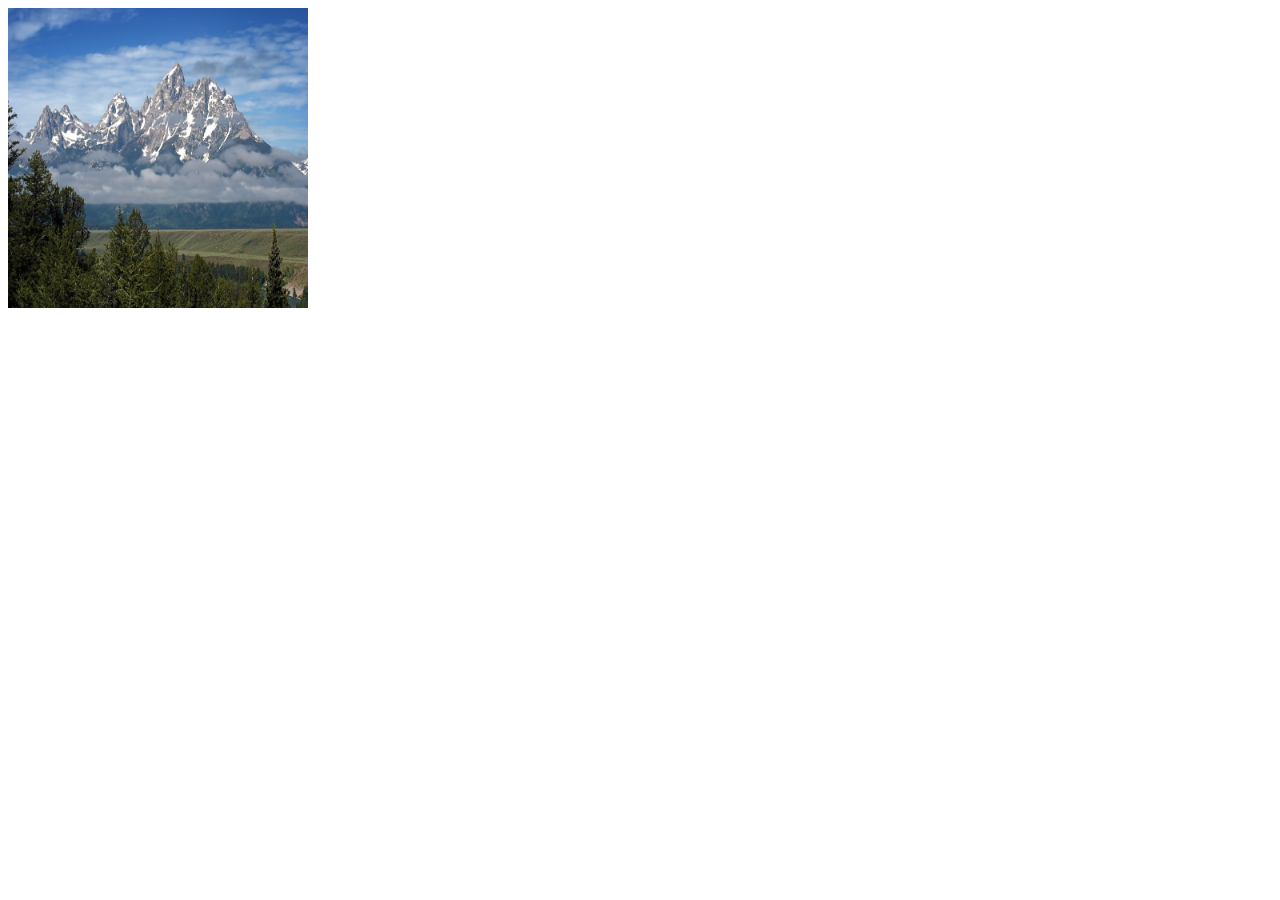
<file: card.html>
<!DOCTYPE html>
<html lang="en">
<head>
    <meta charset="UTF-8">
    <meta name="viewport" content="width=device-width, initial-scale=1.0">
    <title>Flip Card</title>
    <link href="card.css" rel="stylesheet">
</head>
<body>
    <div class="flip-card">
        <div class="flip-card-inner">
          <div class="flip-card-front">
            <img src="tetons.jpg" alt="Avatar" style="width:300px;height:300px;">
          </div>
          <div class="flip-card-back">
            <h1>Teton Mountains</h1>
            <p>Idaho and Wyoming</p>
            <p>We love the tetons!</p>
          </div>
        </div>
      </div>
</body>
</html>
</file>
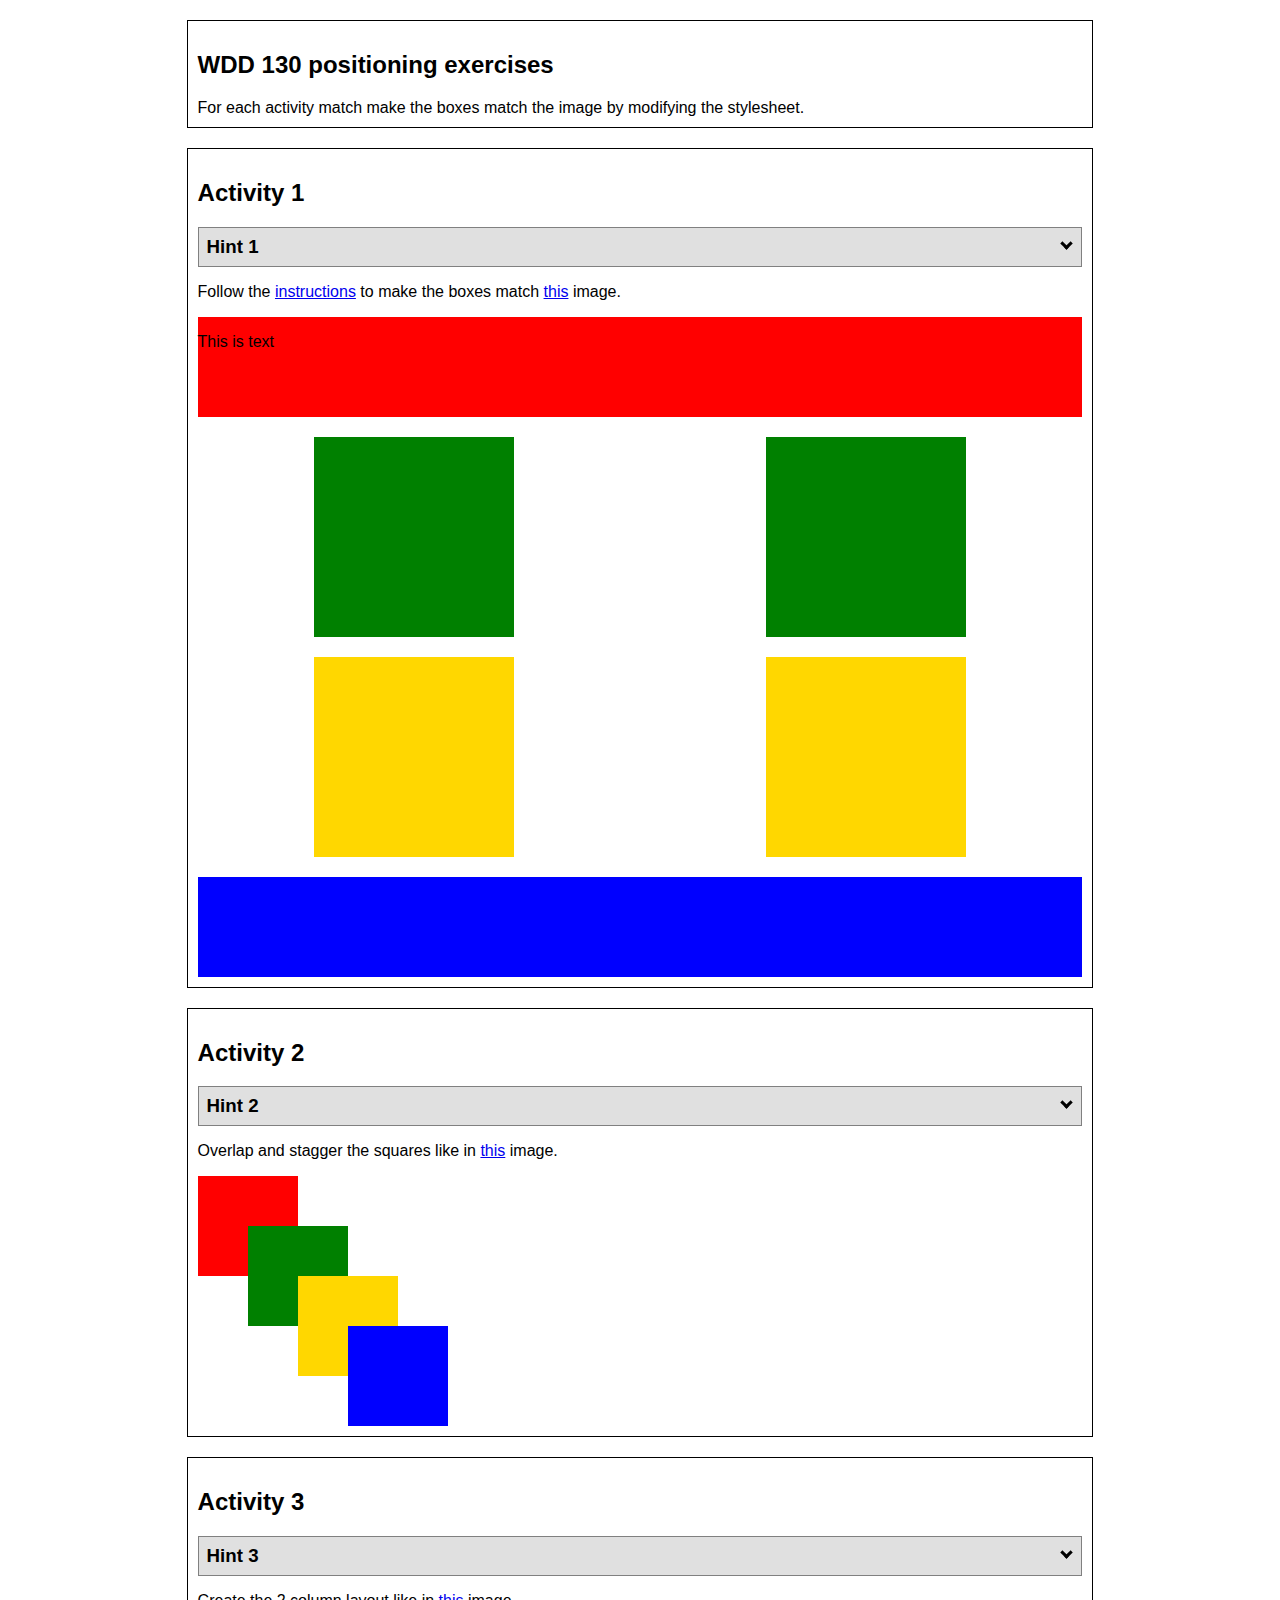
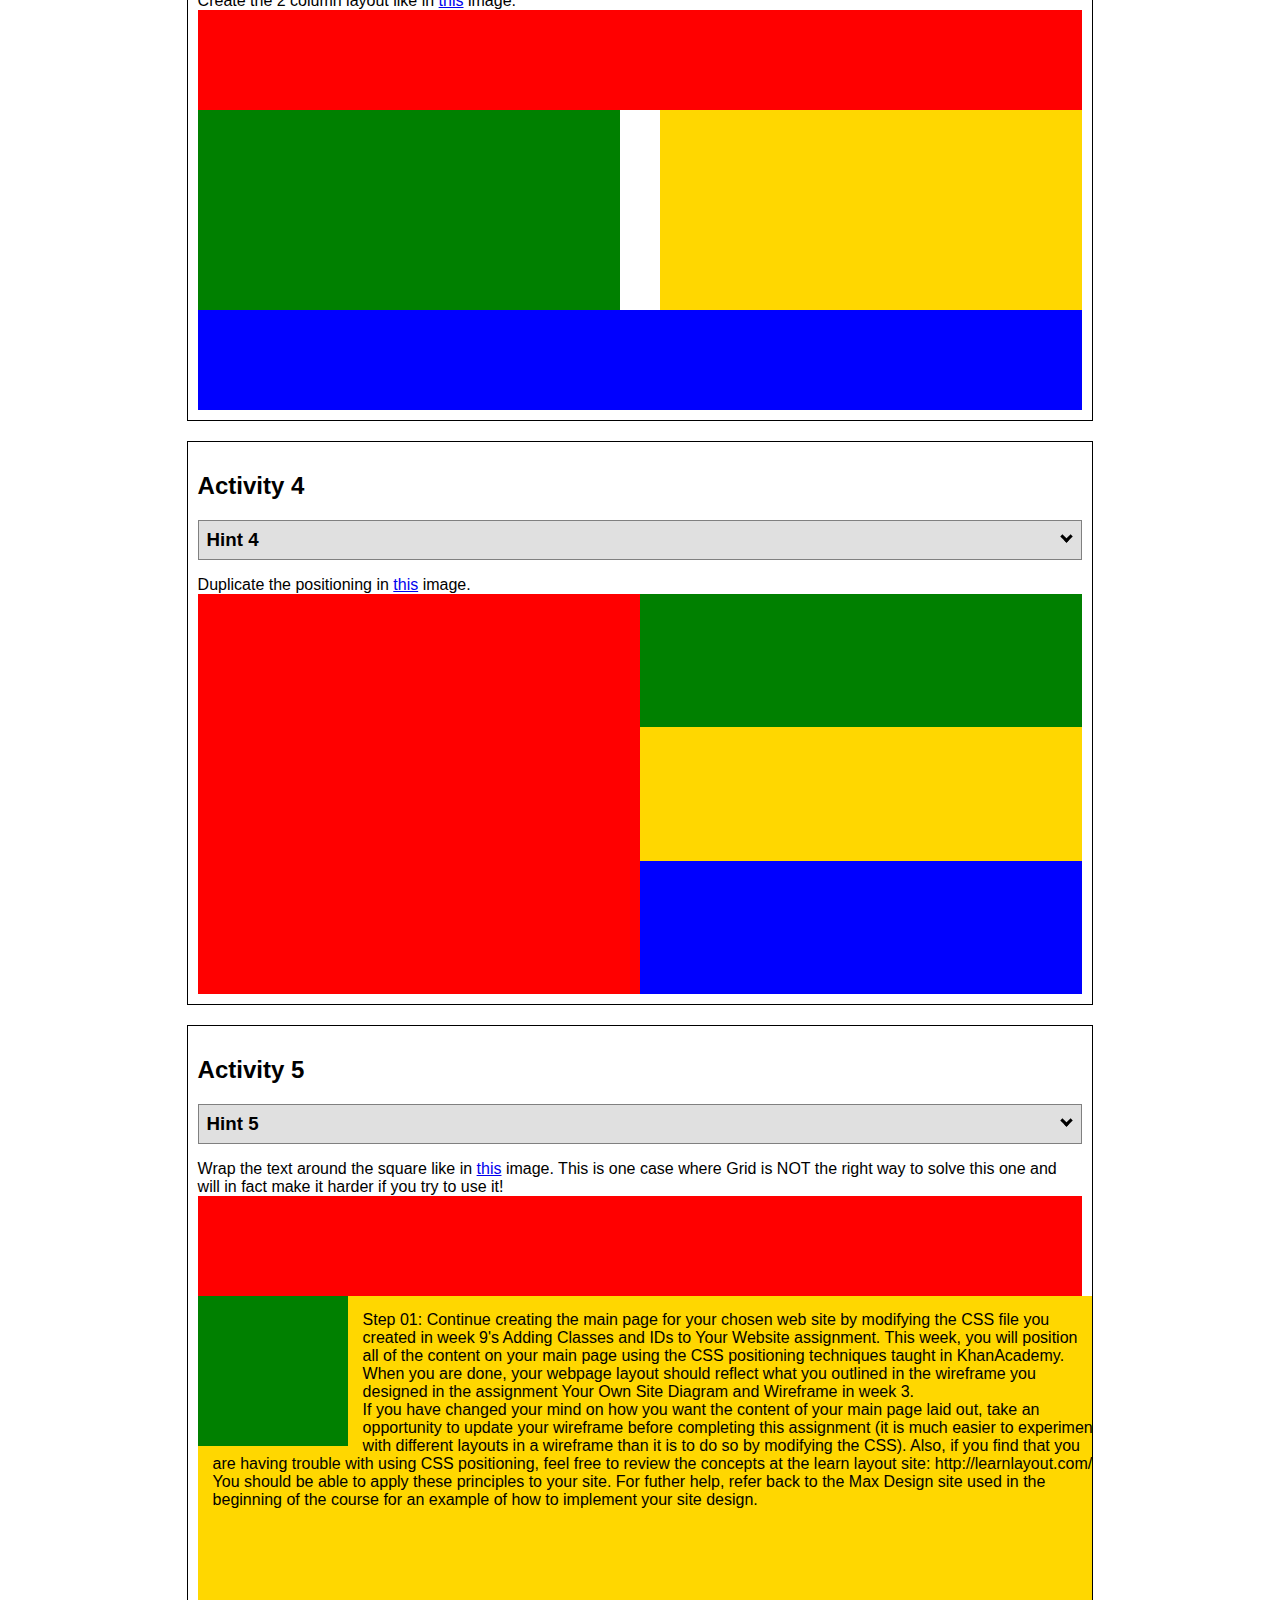
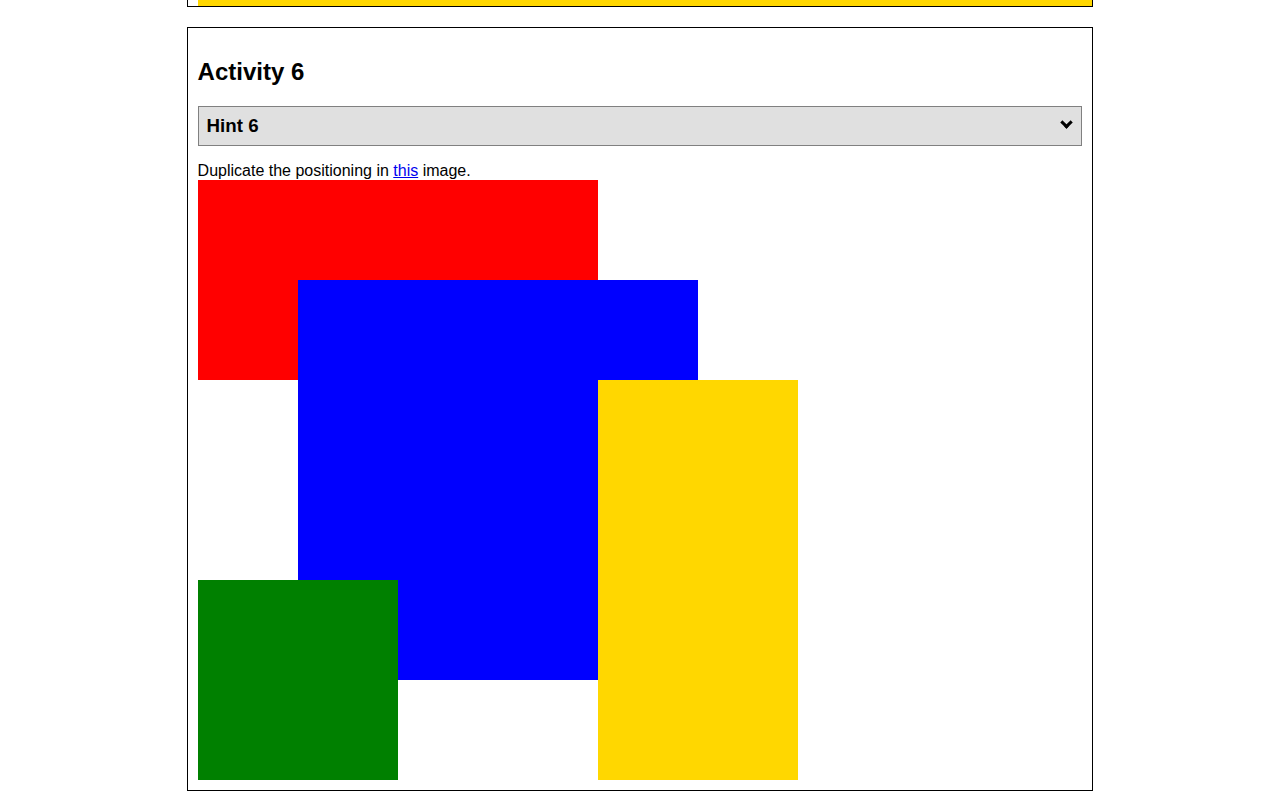
<file: positioning.html>
<!DOCTYPE html>
<html lang="en">
  <head>
    <!-- HTML - Name: positioning.html -->
    <title>Positioning Activity</title>
    <link rel="stylesheet" type="text/css" href="positionstyles.css" />
  </head>
  <body>
    <div class="activity">
      <h2>WDD 130 positioning exercises</h2>
      For each activity match make the boxes match the image by modifying the stylesheet.</div>
    <div class="activity">
      <h2>Activity 1</h2>
      <section class="hint"><input type="checkbox" ><i></i> <h3>Hint 1</h3><div><p>Check out the <a href="https://byui-wdd.github.io/wdd130/activities/w06-css-positioning.html" target="_blank">activity instructions</a> in Ilearn!</p></div></section>
      <p>Follow the <a href="https://byui-wdd.github.io/wdd130/activities/w06-css-positioning.html" target="_blank">instructions</a> to make the boxes match  <a href="https://byui-wdd.github.io/wdd130/images/example1.png" target="_blank">this</a> image.</p>
      <div class="content1" >
        <div class="red1" >
          <p>This is text</p>
        </div>
        <div class="green1" ></div>
        <div class="green1" ></div>
        <div class="yellow1"></div>
        <div class="yellow1"></div>
        <div class="blue1"></div>
      </div>
    </div>
    <div class="activity">
      <h2>Activity 2</h2>
      <section class="hint"><input type="checkbox" > <h3>Hint 2</h3><i></i><div>
      <ul>
      <li>grid-template-columns: 50px 50px 50px 50px 50px </li></ul></div></section>
      <p>Overlap and stagger the squares like in <a href="https://byui-wdd.github.io/wdd130/images/example2.png" target="_blank">this</a> image.</p>
      <div class="content2" >
        <div class="red2" ></div>
        <div class="green2" ></div>
        <div class="yellow2"></div>
        <div class="blue2"></div>
      </div>
    </div>
    <div class="activity">
      <h2>Activity 3</h2>
      <section class="hint"><input type="checkbox" > <h3>Hint 3</h3><i></i><div><p>This one is going to be best solved with CSS Grid. Remember to make the boxes the right width first...then start moving them around. </p><h4>Properties used:</h4><ul><li>display:grid;</li><li>grid-template-columns:</li><li>grid-column-gap:</li>
        <li>grid-column:</li>  </ul></div></section>
      Create the 2 column layout like in <a href="https://byui-wdd.github.io/wdd130/images/example3.png" target="_blank">this</a>  image.
      <div class="content3" >
        <div class="red3" ></div>
        <div class="green3" ></div>
        <div class="yellow3"></div>
        <div class="blue3"></div>
      </div>
    </div>
    <div class="activity">
      <h2>Activity 4</h2>
      <section class="hint"><input type="checkbox" > <h3>Hint 4</h3><i></i><div><p>For the others we have been primarily concerned with width. For this one you will need to adjust height as well. </p><h4>Properties used:</h4><ul><li>display:grid;</li><li>grid-template-columns:</li><li>grid-row:</li></ul></div></section>
      Duplicate the positioning in <a href="https://byui-wdd.github.io/wdd130/images/example4.png" target="_blank">this</a> image. 
      <div class="content4" >
        <div class="red4" ></div>
        <div class="green4" ></div>
        <div class="yellow4"></div>
        <div class="blue4"></div>
      </div>
    </div>

    <div class="activity">
      <h2>Activity 5</h2>
      <section class="hint"><input type="checkbox" > <h3>Hint 5</h3><i></i><div><p>Grid is <strong>not</strong> the right way to do this.  In fact there is only one way to really do that...and that is with float. Remember that we float the thing we want the text to wrap around.  Also remember to start by making all the shapes the right size and shape.</p><h4>Properties used:</h4><ul><li>float: left;</li></ul></div></section>
      Wrap the text around the square like in <a href="https://byui-wdd.github.io/wdd130/images/example5.png" target="_blank">this</a> image. This is one case where Grid is NOT the right way to solve this one and will in fact make it harder if you try to use it!
      <div class="content5" >
        <div class="red5" ></div>
        <div class="green5" ></div>
        <div class="yellow5">Step 01: Continue creating the main page for your chosen web site by modifying the CSS file you created in week 9's Adding Classes and IDs to Your Website assignment. This week, you will position all of the content on your main page using the CSS positioning techniques taught in KhanAcademy. When you are done, your webpage layout should reflect what you outlined in the wireframe you designed in the assignment Your Own Site Diagram and Wireframe in week 3. <br />
          If you have changed your mind on how you want the content of your main page laid out, take an opportunity to update your wireframe before completing this assignment (it is much easier to experiment with different layouts in a wireframe than it is to do so by modifying the CSS). Also, if you find that you are having trouble with using CSS positioning, feel free to review the concepts at the learn layout site: http://learnlayout.com/. You should be able to apply these principles to your site. For futher help, refer back to the Max Design site used in the beginning of the course for an example of how to implement your site design.</div>
        <div class="blue5"></div>
      </div>
    </div>
    <div class="activity">
      <h2>Activity 6</h2>
      <section class="hint"><input type="checkbox" > <h3>Hint 6</h3><i></i><div><p>This one is all about visualizing the grid behind the layout. If you are having a hard time doing that first: all the sizes are even multiples of 100, and second here is another example with the lines drawn: <a href="https://byui-wdd.github.io/wdd130/images/example6-hint.png" target="_blank">example 6 with lines</a>. For this one you will find it easiest if you use px for the column width. You can also use <kbd>z-index</kbd> to control the element layering.    </p><h4>Properties used:</h4><ul><li>display:grid;</li><li>grid-template-columns:</li><li>grid-column:</li><li>grid-row:</li><li><a href="https://www.w3schools.com/cssref/pr_pos_z-index.asp" target="_blank">z-index:</a></li></ul></div></section>
      Duplicate the positioning in <a href="https://byui-wdd.github.io/wdd130/images/example6.png" target="_blank">this</a> image.
      <div class="content6" >
        <div class="red6" ></div>
        <div class="green6" ></div>
        <div class="yellow6"></div>
        <div class="blue6"></div>
      </div>
    </div>
  </body>
</html>
</file>
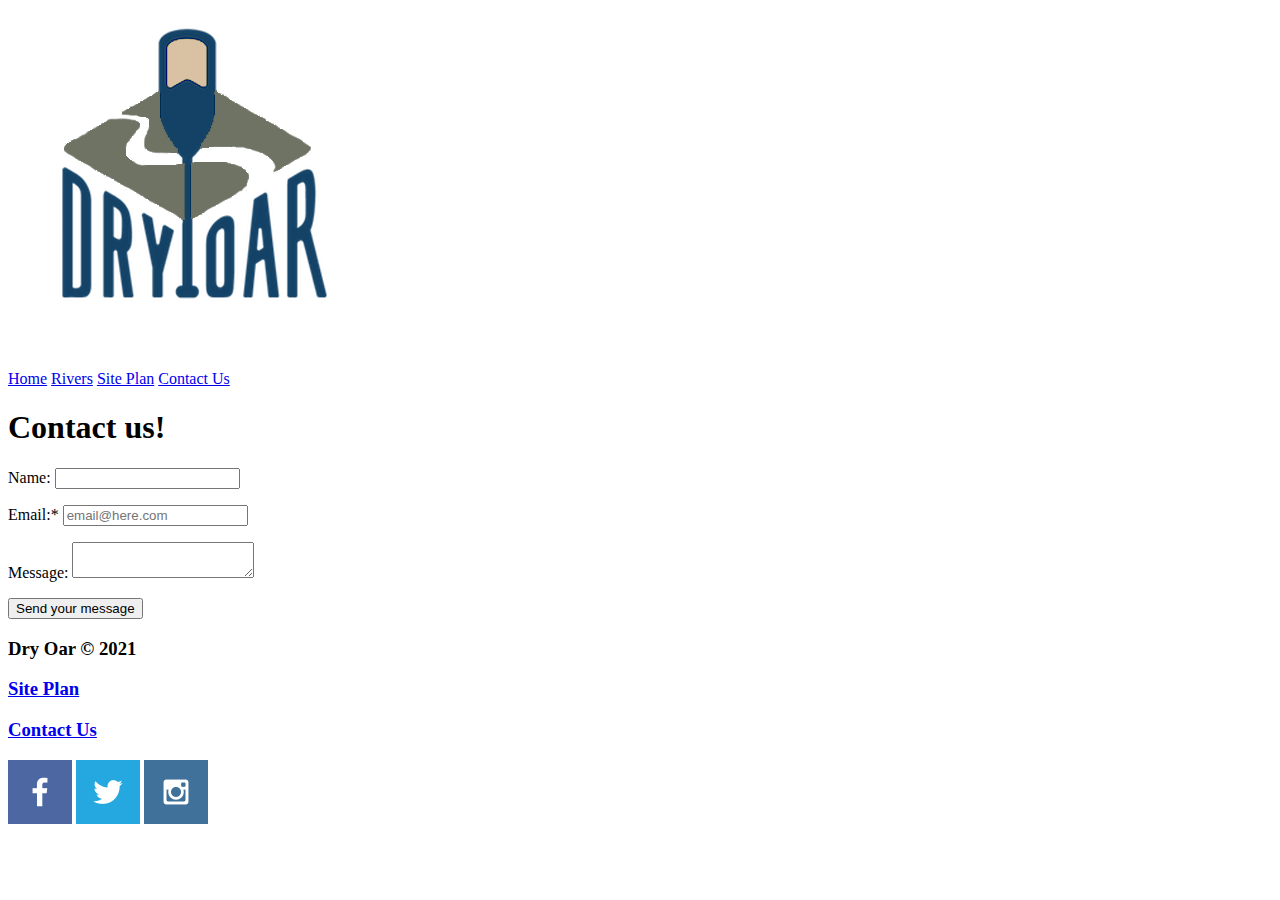
<file: wwr/contactus.html>
<!DOCTYPE html>
<html lang="en">
<head>
    <meta charset="UTF-8">
    <meta http-equiv="X-UA-Compatible" content="IE=edge">
    <meta name="viewport" content="width=device-width, initial-scale=1.0">
    <title>Dry Oar Rafting</title>
    <link href="styles/styles.css" rel="stylesheet">
</head>
<body>
    <div id="content">
        <header>
            <a id="logo_link" href="index.html">
                <img class="logo" src="img/logo.png" alt="Dry Oar logo">
            </a>
            <nav>
                <a href="index.html">Home</a>
                <a href="rivers.html">Rivers</a>
                <a href="site-plan-rafting.html">Site Plan</a>
                <a href="contactus.html">Contact Us</a>
            </nav>
        </header>
        
        <main>
            <h1 id="form_title">Contact us!</h1>
            <div id="feedback"></div>
            <form action="/my-handling-form-page" method="post">
                <p>
                  <label class="forml" for="name">Name:</label>
                  <input type="text" id="name" name="user_name" />
                </p>
                <p>
                  <label class="forml" for="mail">Email:*</label>
                  <input type="email" id="mail" name="user_email" placeholder = 'email@here.com' required/>
                </p>
                <p>
                  <label class="forml" for="msg">Message:</label>
                  <textarea id="msg" name="user_message"></textarea>
                </p>
                <p class="button">
                    <button id="formbtn" type="submit">Send your message</button>
                </p>
            </form>
        </main>

        <footer>
            <h3>Dry Oar &copy 2021</h3>
            <h3><a href="#">Site Plan</a></h3>
            <h3><a href="#">Contact Us</a></h3>
            <div class="social">
                <a href="https://facebook.com"><img src="img/facebook.png" alt="fb icon"></a>
                <a href="https://twitter.com"><img src="img/twitter.png" alt="twitter icon"></a>
                <a href="https://instagram.com"><img src="img/instagram.png" alt="instagram icon"></a>
            </div>
        </footer>
    </div> 
    <script>
        // get the feedback div element so we can do something with it.
        const feedbackElement = document.getElementById('feedback');
        // get the form so we can read what was entered in it.
        const formElement = document.forms[0];
        // add a 'listener' to wait for a submission of our form. When that happens run the code below.
        formElement.addEventListener('submit', function(e) {
            // stop the form from doing the default action.
            e.preventDefault();
            // set the contents of our feedback element to a message letting the user know the form was submitted successfully. Notice that we pull the name that was entered in the form to personalize the message!
            feedbackElement.innerHTML = 'Hello '+ formElement.user_name.value +'! Thank you for your message. We will get back with you as soon as possible!';
            // make the feedback element visible.
            feedbackElement.style.display = "block";
            // add a class to move everything down so our message doesn't cover it.
            document.body.classList.toggle('moveDown');
        });
    </script>     
</body>
</html>
</file>
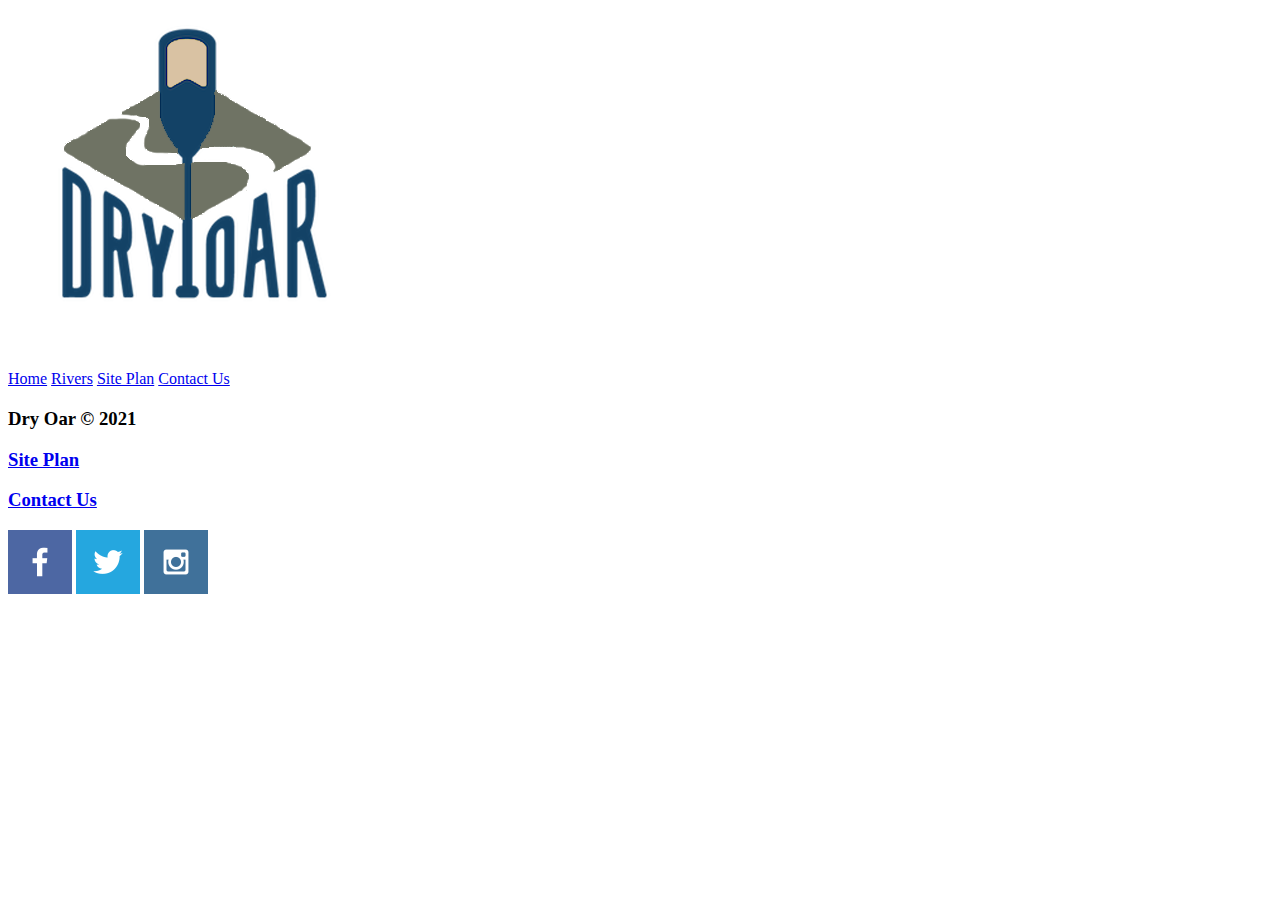
<file: wwr/rivers.html>
<!DOCTYPE html>
<html lang="en">
<head>
    <meta charset="UTF-8">
    <meta http-equiv="X-UA-Compatible" content="IE=edge">
    <meta name="viewport" content="width=device-width, initial-scale=1.0">
    <title>Dry Oar Rafting</title>
    <link href="styles/styles.css" rel="stylesheet">
</head>
<body>
    <div id="content">
        <header>
            <a id="logo_link" href="index.html">
                <img class="logo" src="img/logo.png" alt="Dry Oar logo">
            </a>
            <nav>
                <a href="index.html">Home</a>
                <a href="rivers.html">Rivers</a>
                <a href="site-plan-rafting.html">Site Plan</a>
                <a href="contactus.html">Contact Us</a>
            </nav>
        </header>
        <main class="rivers-grid">
           <h2>

           </h2> 
           
        </main>
        <footer>
            <h3>Dry Oar &copy 2021</h3>
            <h3><a href="#">Site Plan</a></h3>
            <h3><a href="#">Contact Us</a></h3>
            <div class="social">
                <a href="https://facebook.com"><img src="img/facebook.png" alt="fb icon"></a>
                <a href="https://twitter.com"><img src="img/twitter.png" alt="twitter icon"></a>
                <a href="https://instagram.com"><img src="img/instagram.png" alt="instagram icon"></a>
            </div>
        </footer>
    </div>      
</body>
</html>
</file>
<file: card.css>
/* The flip card container - set the width and height to whatever you want. We have added the border property to demonstrate that the flip itself goes out of the box on hover (remove perspective if you don't want the 3D effect */
.flip-card {
    background-color: transparent;
    width: 300px;
    height: 200px;
    
    perspective: 1000px; /* Remove this if you don't want the 3D effect */
  }
  
  /* This container is needed to position the front and back side */
  .flip-card-inner {
    position: relative;
    width: 100%;
    height: 100%;
    text-align: center;
    transition: transform 0.8s;
    transform-style: preserve-3d;
  }
  
  /* Do an horizontal flip when you move the mouse over the flip box container */
  .flip-card:hover .flip-card-inner {
    transform: rotateY(180deg);
  }
  
  /* Position the front and back side */
  .flip-card-front, .flip-card-back {
    position: absolute;
    width: 100%;
    height: 280px;
    -webkit-backface-visibility: hidden; /* Safari */
    backface-visibility: hidden;
  }
  
  /* Style the front side (fallback if image is missing) */
  .flip-card-front {
    background-color: #bbb;
    color: black;
  }
  
  /* Style the back side */
  .flip-card-back {
    background-color: dodgerblue;
    color: white;
    transform: rotateY(180deg);
  }
</file>
<file: positionstyles.css>
/* CSS - Name: "positionstyles.css" */
/* Activity 1 styles */
.content1 {
  /* This is the parent of the activity 1 boxes. */
  display: grid;
  grid-template-columns: 1fr 1fr;
  justify-items: center;
  gap: 20px;
}
.red1 { 
  width: 100%; 
  height: 100px; 
  background-color: red; 
  grid-column: 1/3;
} 
.green1 {
  width: 200px; 
  height: 200px; 
  background-color: green; 

} 
.yellow1 {
  width: 200px; 
  height: 200px; 
  background-color: gold; 
} 
.blue1 {
  width: 100%; 
  height: 100px; 
  background-color: blue; 
  grid-column: 1/3;
} 
/* Activity 2 styles */ 
.content2 {
  /* This is the parent of the activity 2 boxes. */
  display: grid;
  grid-template-columns: repeat(5, 50px) ;
}
.red2 {
  width: 100px; 
  height: 100px; 
  background-color: red; 
  grid-column: 1/3;
  grid-row: 1/3;
} 
.green2 { 
  width: 100px; 
  height: 100px; 
  background-color: green; 
  grid-column: 2/4;
  grid-row: 2/4;
} 
.yellow2 {
  width: 100px; 
  height: 100px; 
  background-color: gold; 
  grid-column: 3/5;
  grid-row: 3/5;
} 
.blue2 {
  width: 100px; 
  height: 100px; 
  background-color: blue; 
  grid-column: 4/6;
  grid-row: 4/6;
} 
/* Activity 3 styles */ 
.content3 {
  /* This is the parent of the activity 3 boxes. */
  display: grid;
  grid-template-columns: 1fr 1fr;
  column-gap: 40px;
}
.red3 {
  width: 100%; 
  height: 100px; 
  background-color: red; 
  grid-column: 1/3;
} 
.green3 {
  width: 100%; 
  height: 200px; 
  background-color: green;
} 
.yellow3 {
  width: 100%; 
  height: 200px; 
  background-color: gold; 
} 
.blue3 {
  width: 100%;
  height: 100px; 
  background-color: blue;
  grid-column: 1/3; 
} 
/* Activity 4 styles */ 
.content4 {
  /* This is the parent of the activity 4 boxes. */
  height: 400px;
  display: grid;
  grid-template-columns: 1fr 1fr;
}
.red4 {
  width: 100%; 
  height: 100%; 
  background-color: red; 
  grid-row: 1/4;
} 
.green4 {
  width: 100%; 
  height: 100%; 
  background-color: green; 
} 
.yellow4 {
  width: 100%; 
  height: 100%; 
  background-color: gold; 
} 
.blue4 {
  width: 100%; 
  height: 100%; 
  background-color: blue; 
} 
/* Activity 5 styles */ 
.content5 {
  /* This is the parent of the activity 5 boxes. */
  height: 400px;
}
.red5 { 
  width: 100%; 
  height: 100px; 
  background-color: red; 
} 
.green5 { 
  width: 150px; 
  height: 150px; 
  background-color: green; 
  float: left;
  margin-right: 15px;
} 
.yellow5 {
  width: 100%; 
  height: 300px; 
  background-color: gold;
  padding: 15px;
} 
.blue5 {
  width: 100%; 
  height: 100px; 
  background-color: blue; 
} 
/* Activity 6 styles */ 
.content6 {
  /* This is the parent of the activity 6 boxes. */
  display: grid;
  grid-template-columns: repeat(6, 100px);
}
.red6 {
  width: 400px; 
  height: 200px; 
  background-color: red; 
  grid-column: 1/5;
  grid-row: 1/3;
} 
.green6 {
  width: 200px; 
  height: 200px; 
  background-color: green; 
  grid-column: 1/3;
  grid-row: 5/7;
  z-index: 1;
} 
.yellow6 {
  width: 200px; 
  height: 400px; 
  background-color: gold; 
  grid-column: 5/7;
  grid-row: 3/7;
  z-index: 1;
} 
.blue6 {
  width: 400px; 
  height: 400px; 
  background-color: blue; 
  grid-column: 2/6;
  grid-row: 2/6;
} 


/* Do not make any changes below here */
.activity {
  width: 70%; 
  margin: 20px auto; 
  font-family: Arial, sans-serif; 
  border: 1px solid black; 
  padding: 10px; 
  clear:both; 
  overflow: auto;
} 

.hint {
  border: 1px solid grey;
  background: #e0e0e0;
  padding: .5em;
  position: relative;
  margin: 1em 0;
}
.hint h3 {
  margin: 0;
}
.hint:hover {
  background: #d0d0d0;
}
.hint > div {
  display: none;
}

.hint input[type=checkbox] {
  position: absolute;
  width: 100%;
  height: 100%;
  opacity: 0;
  z-index: 1;
  cursor: pointer;
}

.hint input[type=checkbox]:checked ~ div {
  display: block;
}

.hint i {
  position: absolute;
  transform: translate(-6px, 0);
  margin-top: 16px;
  right: 10px;
  top: -3px;
}
.hint i:before, .hint i:after {
  content: "";
  position: absolute;
  background-color: black;
  width: 3px;
  height: 9px;
}
.hint i:before {
  transform: translate(2px, 0) rotate(45deg);
}
.hint i:after {
  transform: translate(-2px, 0) rotate(-45deg);
}

.hint input[type=checkbox]:checked ~ i:before {
  transform: translate(-2px, 0) rotate(45deg);
}
.hint input[type=checkbox]:checked ~ i:after {
  transform: translate(2px, 0) rotate(-45deg);
}
.hint a {
  position: relative;
  z-index: 1;
}
</file>
<file: wwr/styles/styles.css>

</file>
